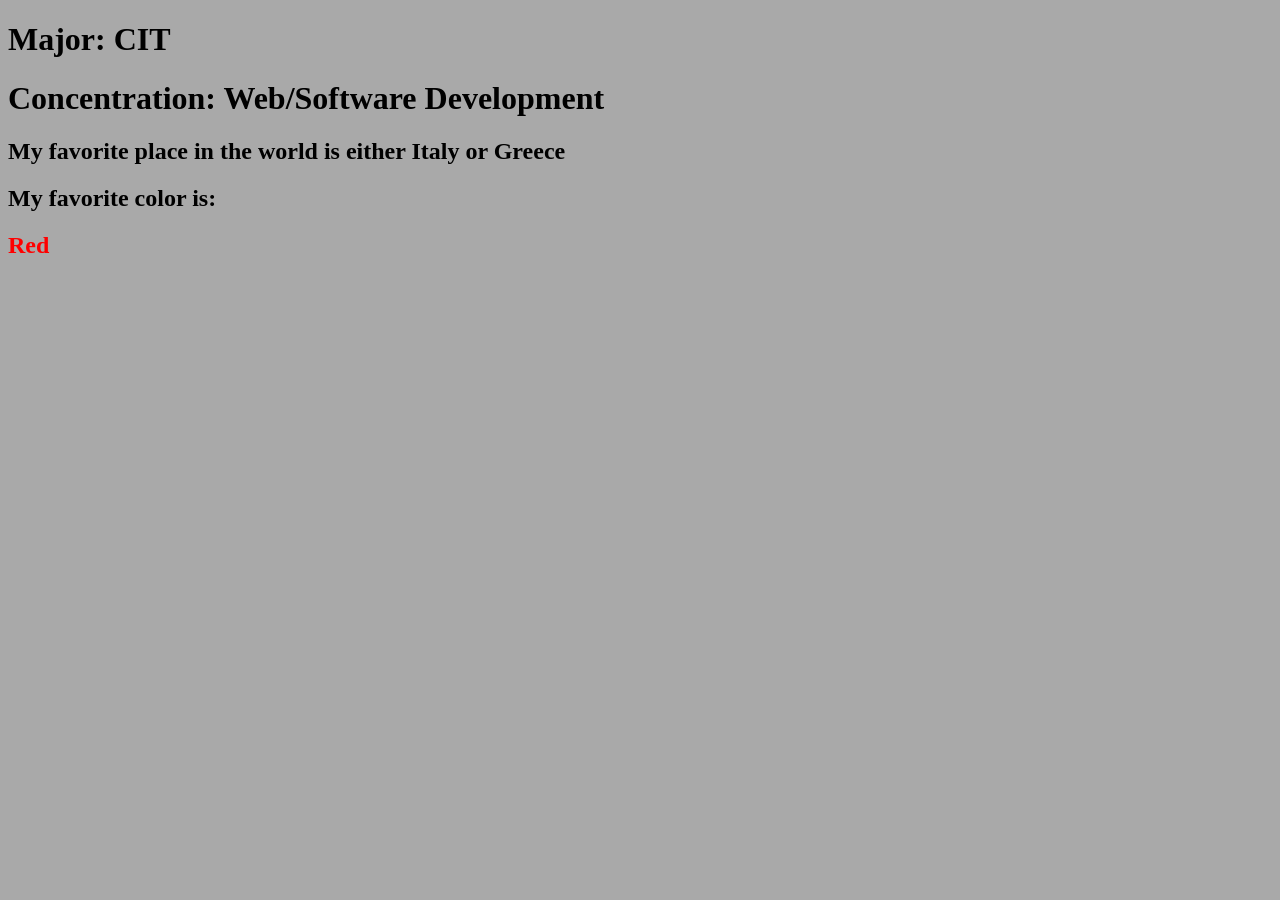
<file: index.html>
<!DOCTYPE html>
<link rel="stylesheet" href="style.css">
<html lang="en">
<head>
    <meta charset="UTF-8">
    <title>Anna Ross</title>
</head>
<body>
<h1>Major: CIT</h1>
<h1>Concentration: Web/Software Development</h1>
<h2>My favorite place in the world is either Italy or Greece</h2>
<h2>My favorite color is:</h2>
<h2 class="color">Red</h2>
</body>
</html>
</file>
<file: style.css>
.color{
    color:red;
}
body{
    background-color: darkgray;
}
</file>
